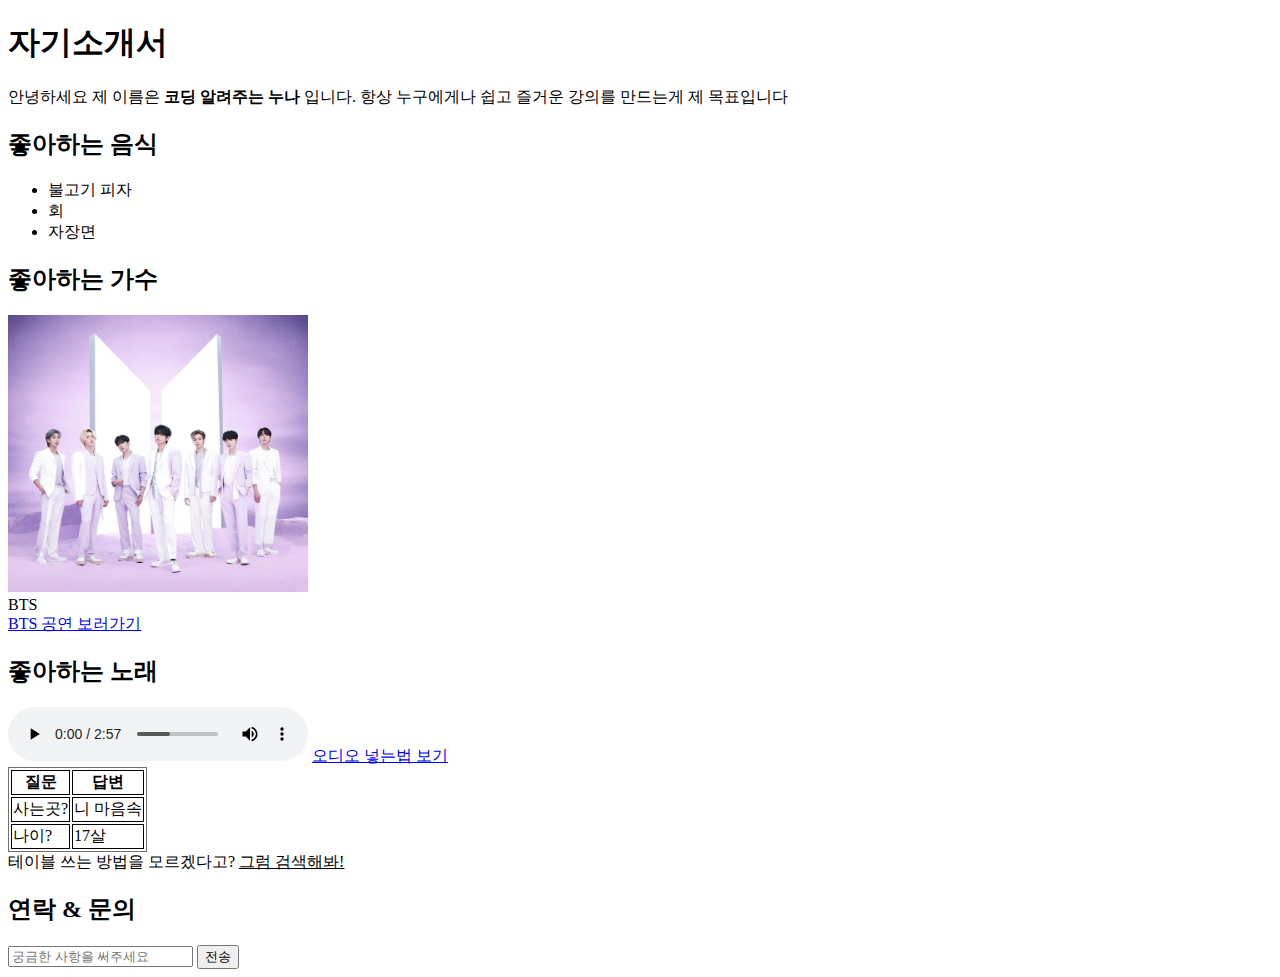
<file: index.html>
<!DOCTYPE html>
<html lang="en">
<head>
    <meta charset="UTF-8">
    <meta name="viewport" content="width=device-width, initial-scale=1.0">
    <title>chapter 02</title>
    <link rel="stylesheet" href="css/style.css">
</head>
<body>
    <h1>자기소개서</h1>
    <p>안녕하세요 제 이름은 <strong>코딩 알려주는 누나</strong> 입니다. 항상 누구에게나 쉽고 즐거운 강의를 만드는게 제 목표입니다</p>
    <h2>좋아하는 음식</h2>
    <ul>
        <li>불고기 피자</li>
        <li>회</li>
        <li>자장면</li>
    </ul>
    <h2>좋아하는 가수</h2>
    <img src="images/02_bts.jpg" alt="bts 방탄소년단">
    <div>BTS</div>
    <a href="#">BTS 공연 보러가기</a>
    <h2>좋아하는 노래</h2>
    <audio src="audio/Leva-Letter to a Friend.mp3" controls></audio>
    <a href="#">오디오 넣는법 보기</a>
    <table>
        <tr>
            <th>질문</th>
            <th>답변</th>
        </tr>
        <tr>
            <td>사는곳?</td>
            <td>니 마음속</td>
        </tr>
        <tr>
            <td>나이?</td>
            <td>17살</td>
        </tr>
    </table>
    <span>테이블 쓰는 방법을 모르겠다고?</span>
    <u>그럼 검색해봐!</u>
    <h2>연락 &amp; 문의</h2>
    <input type="text" placeholder="궁금한 사항을 써주세요">
    <button>전송</button>
</body>
</html>
</file>
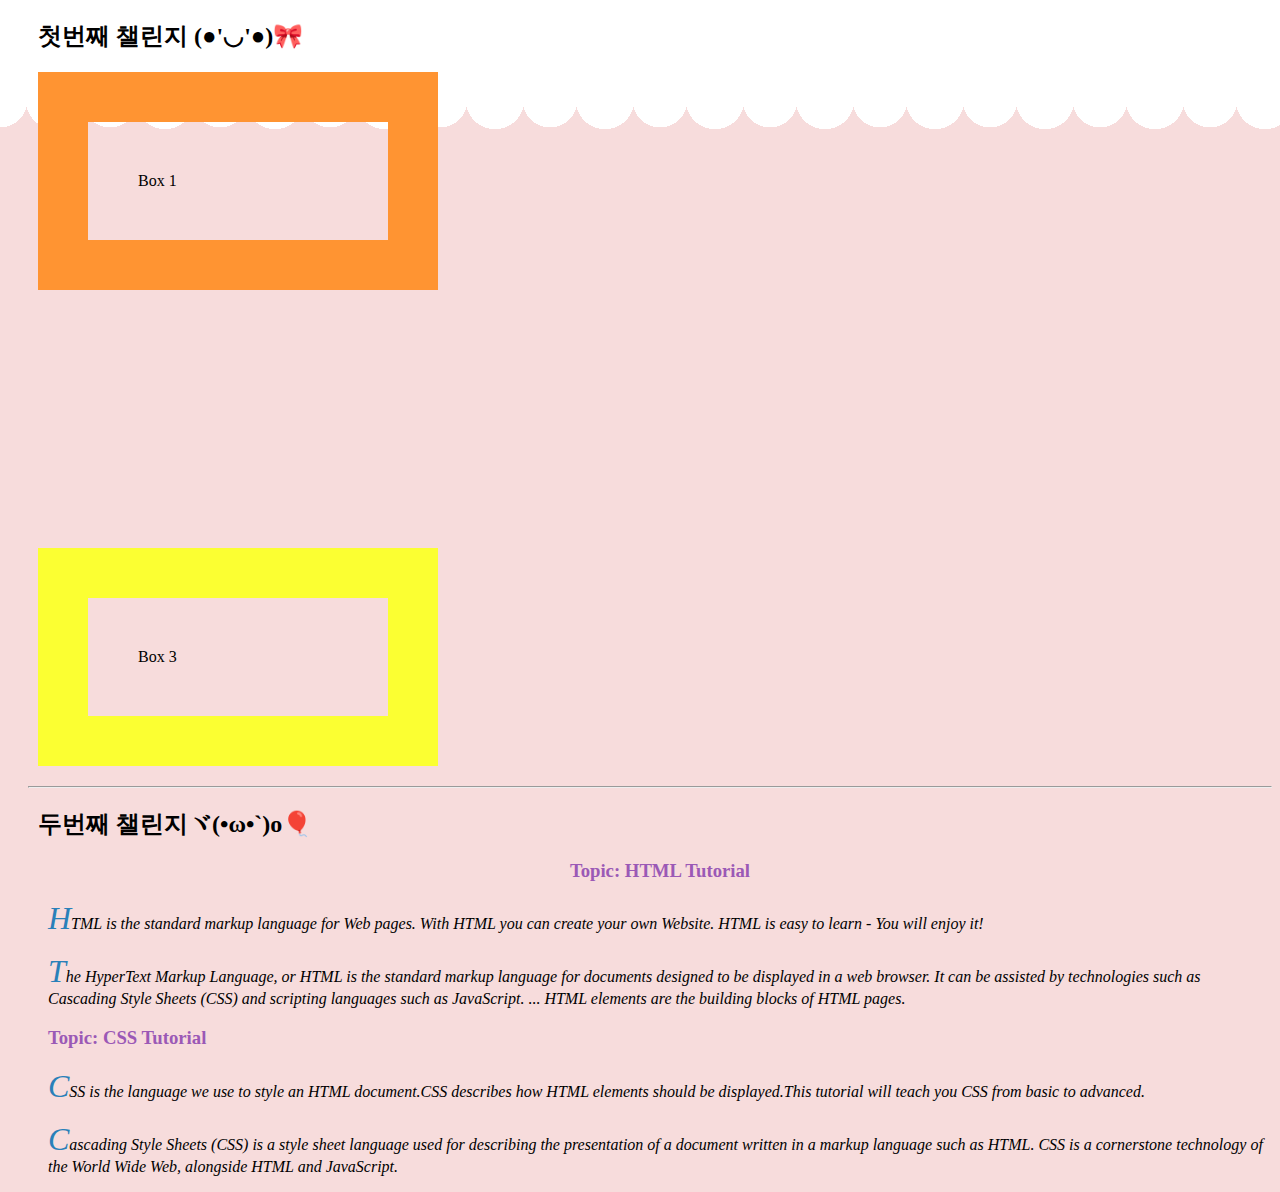
<file: chapter03.html>
<!DOCTYPE html>
<html lang="en">
<head>
    <meta charset="UTF-8">
    <meta name="viewport" content="width=device-width, initial-scale=1.0">
    <title>Chapter 03. CSS 웹사이트 끝내기</title>
    <link rel="stylesheet" href="css/chapter03.css">
</head>
<body>
    <h2>첫번째 챌린지 (●'◡'●)🎀</h2>
    <div class="challenge1">
        <div class="box orange">Box 1</div>
        <div class="box pink">Box 2</div>
        <div class="box yellow">Box 3</div>
    </div>
    <hr>
    <h2>두번째 챌린지ヾ(•ω•`)o🎈</h2>
    <div class="challenge2">
        <h3>HTML Tutorial</h3>
        <p class="sub-header">
            HTML is the standard markup language for Web pages. With HTML you can create your own Website. HTML is easy to learn - You will enjoy it! 
        </p>
        <p>
            The HyperText Markup Language, or HTML is the standard markup language for documents designed to be displayed in a web browser. It can be assisted by technologies such as Cascading Style Sheets (CSS) and scripting languages such as JavaScript. ... HTML elements are the building blocks of HTML pages.
        </p> 
        <h3>CSS Tutorial</h3> 
        <p class="sub-header">
            CSS is the language we use to style an HTML document.CSS describes how HTML elements should be displayed.This tutorial will teach you CSS from basic to advanced.
        </p> 
        <p>
            Cascading Style Sheets (CSS) is a style sheet language used for describing the presentation of a document written in a markup language such as HTML. CSS is a cornerstone technology of the World Wide Web, alongside HTML and JavaScript.
        </p> 
    </div>
</body>
</html>
</file>
<file: css/style.css>
img{
    width: 300px;
}
table{
    border: 1px solid #707070;
}
th,
td{
    border: 1px solid #000;
}
</file>
<file: css/chapter03.css>
body{
    background: linear-gradient(#ffffff 50%, rgba(255,255,255,0) 0) 0 0,
    radial-gradient(circle closest-side, #FFFFFF 53%, rgba(255,255,255,0) 0) 0 0,
    radial-gradient(circle closest-side, #FFFFFF 50%, rgba(255,255,255,0) 0) 55px 0 #F7DCDC;
    background-size: 110px 200px;
    background-repeat: repeat-x;
}
*{
    padding-left: 10px;
}

.challenge1 .box{
    border: 50px solid #FF9432;
    width: 200px;
    margin-bottom: 20px;
    padding: 50px;
}
.challenge1 .pink{
    border: 50px solid #FE6EBC;
    visibility: hidden;
}
.challenge1 .yellow{
    border: 50px solid #FBFF32;
}
.challenge2 h3{
    color: #9b59b6;
}
.challenge2 p{
    font-size: 16px;
    font-family: 'Verdana';
    font-style: italic;
}
.challenge2 p::first-letter{
    font-size: 200%;
    color: #2980b9;
}
.challenge2 h3:before{
    content: "Topic: ";
}
.challenge2 h3:first-child{
    text-align: center;
}
</file>
